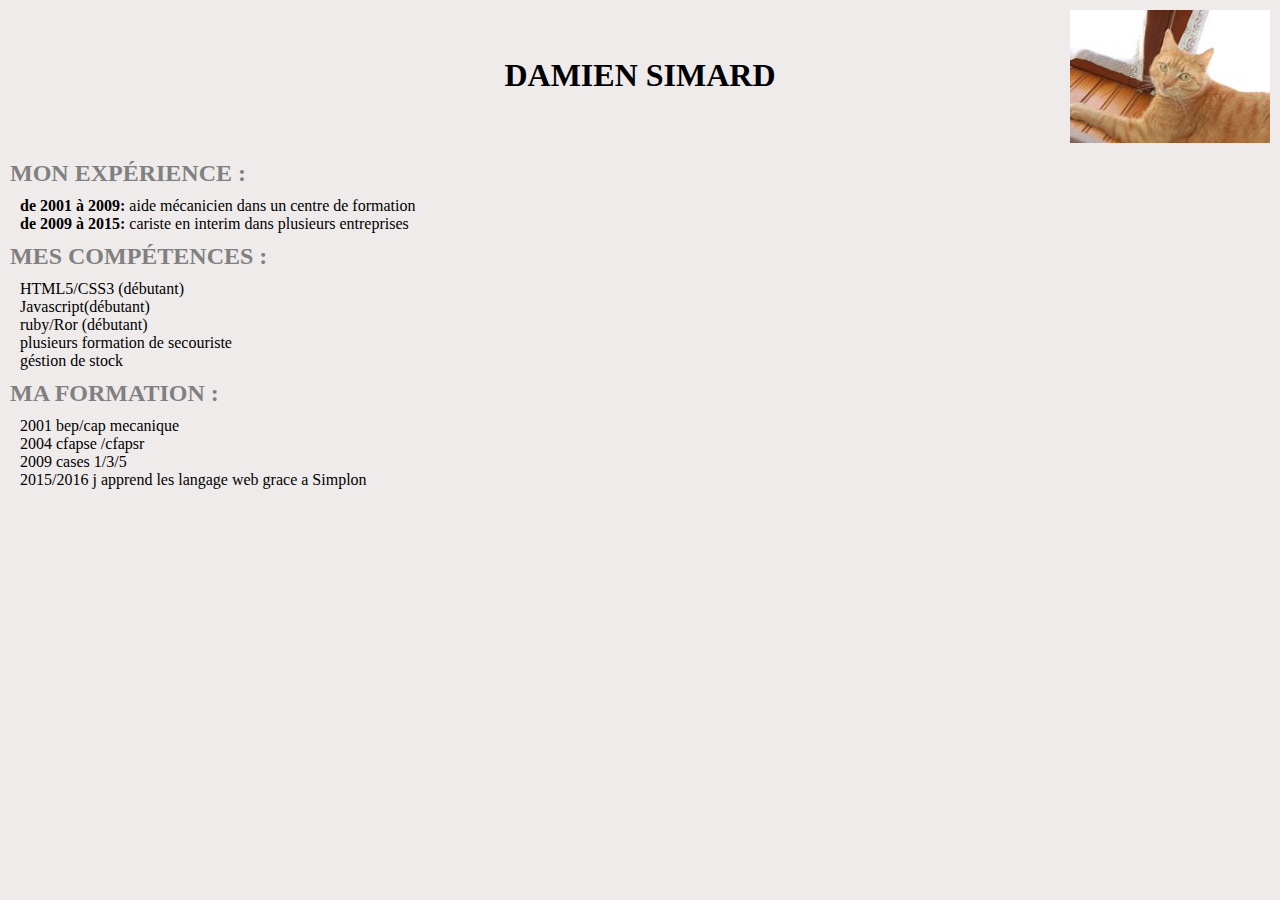
<file: cv_html_css_semaine_3/index.html>
<!doctype html>
<html>
<head>
    <meta charset="utf-8">
    <link type="text/css" rel="stylesheet" href="css/style.css"/>
    <title>Mon CV en html</title>
</head>

<body>
            <header>
                <h1>Damien Simard</h1>
                <img class="image" src="images/photomin.JPG" alt="Photo d'identité" title="photo"/>
        </header>
           
        <section>
            <article>
                <h2>Mon expérience :</h2>
                <ul>
                    <li> <b>de 2001 à 2009:</b> aide mécanicien dans un centre de formation </li>
                    <li> <b>de 2009 à 2015:</b> cariste en interim dans plusieurs entreprises </li>
                </ul>	
            </article>
            
            <article>
                <h2>Mes compétences :</h2>
                <ul>
                    <li>HTML5/CSS3 (débutant)</li>
                    <li>Javascript(débutant)</li>
                    <li>ruby/Ror (débutant)</li>
                    <li>plusieurs formation de secouriste</li>
                    <li>géstion de stock</li>
                </ul>
            </article>
            
            <article>
               <h2>Ma formation :</h2>
                <ul>
                    <li>2001 bep/cap mecanique </li>
                    <li>2004 cfapse /cfapsr</li>
                    <li>2009 cases 1/3/5 </li>
                    <li>2015/2016 j apprend les langage web grace a Simplon</li>
                </ul> 
            </article>
        </section>	
</body>
</html>
</file>
<file: cv_html_css_semaine_3/css/style.css>
* {
    padding: 0;
    margin: 0;
}

body {
    background-color: #efebeb;
}

.image {
    position: absolute;
    top: 10px;
    right: 10px;
}

header {
    height: 150px;
    text-align: center;
}

h1 {
   text-transform: uppercase;
    line-height: 150px;
}

h2 {
    text-transform: uppercase;
    margin: 10px;
    color: grey;
}
li {
    margin: 0 20px;
    list-style-type: none;
}
</file>
